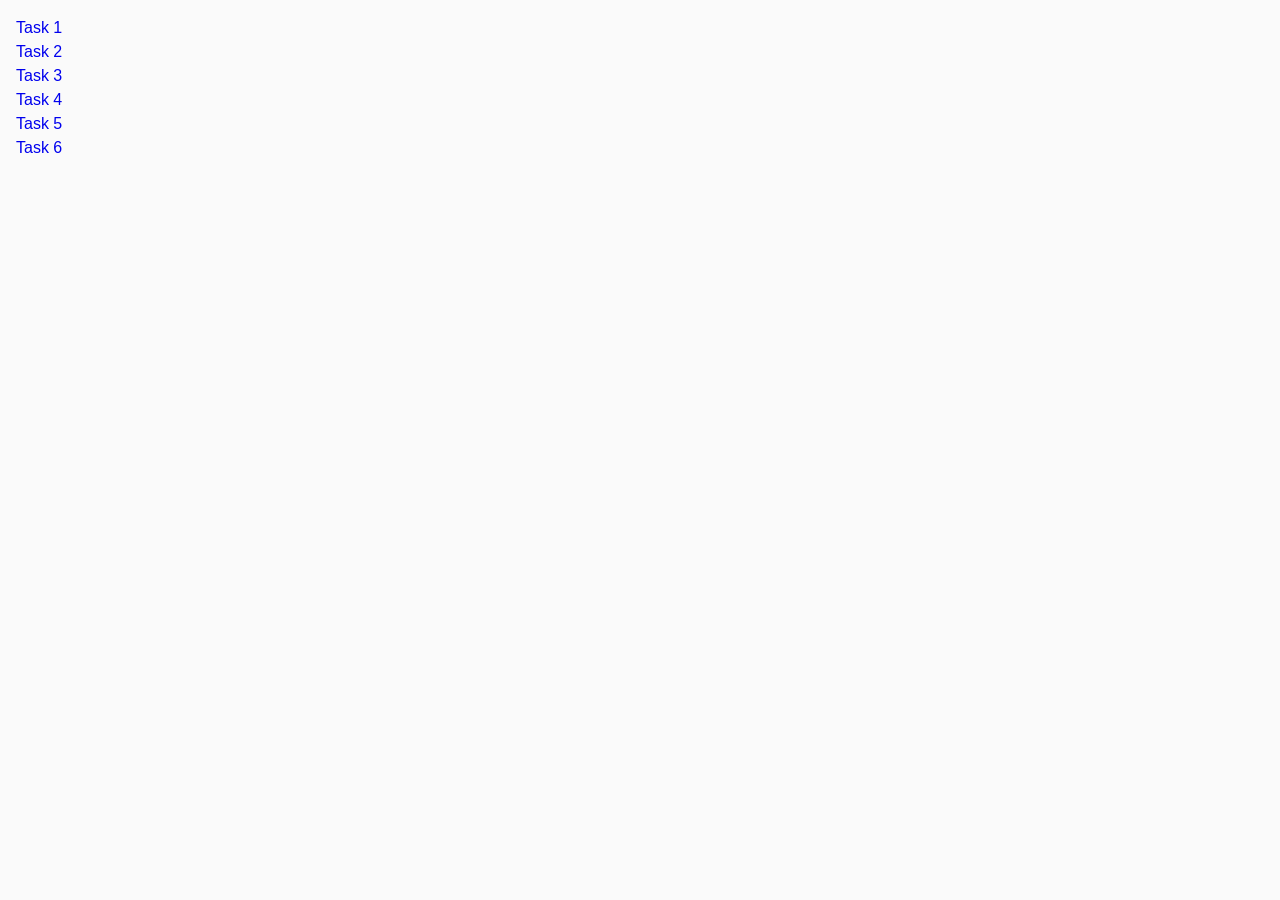
<file: index.html>
<!DOCTYPE html>
<html lang="en">
  <head>
    <meta charset="UTF-8" />
    <meta http-equiv="X-UA-Compatible" content="IE=edge" />
    <meta name="viewport" content="width=device-width, initial-scale=1.0" />
    <title>Homework 7</title>
    <link rel="stylesheet" href="./css/common.css" />
  </head>
  <body>
    <ul>
      <li><a href="./task-1.html">Task 1</a></li>
      <li><a href="./task-2.html">Task 2</a></li>
      <li><a href="./task-3.html">Task 3</a></li>
      <li><a href="./task-4.html">Task 4</a></li>
      <li><a href="./task-5.html">Task 5</a></li>
      <li><a href="./task-6.html">Task 6</a></li>
    </ul>
  </body>
</html>
</file>
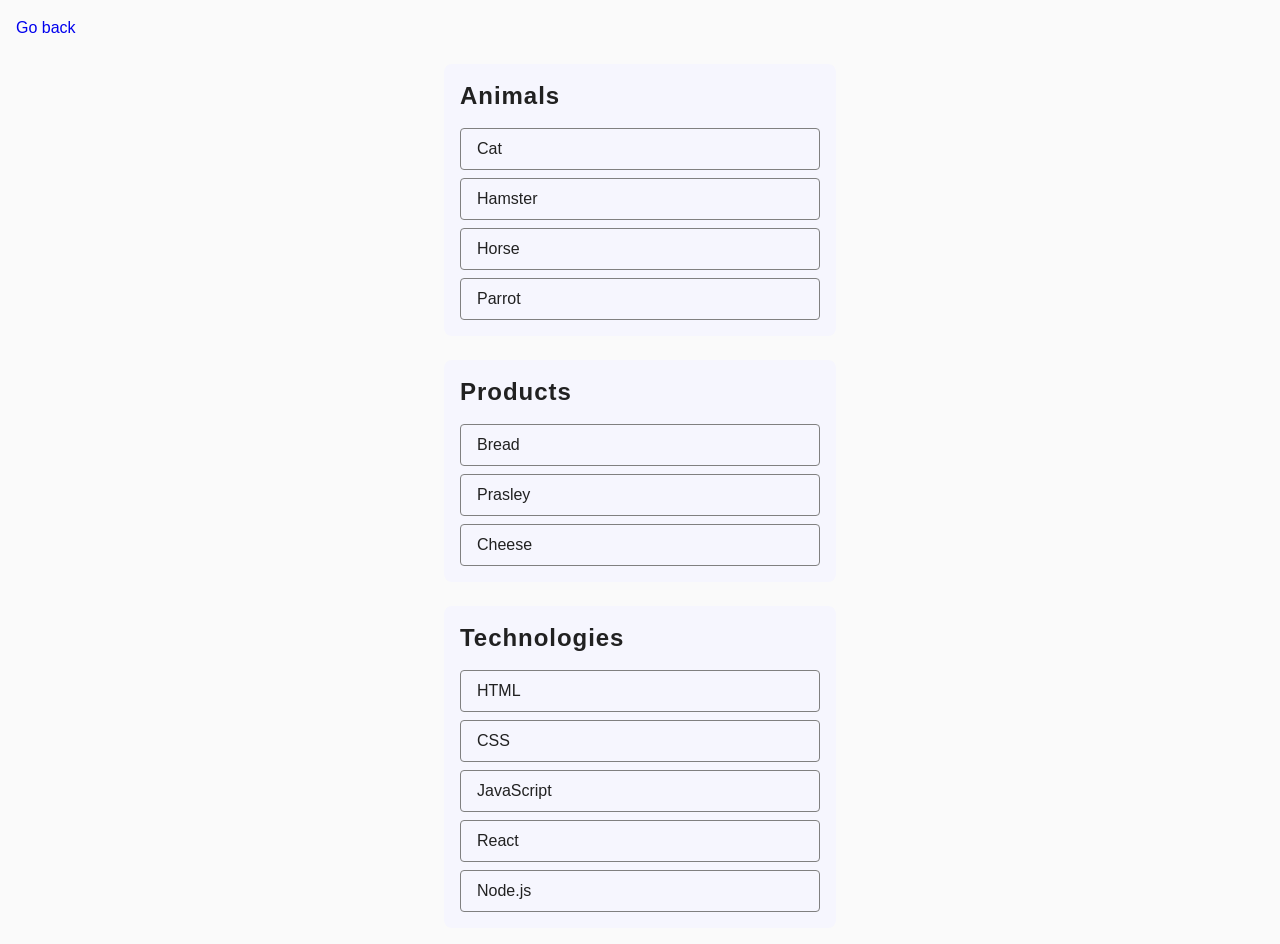
<file: task-1.html>
<!DOCTYPE html>
<html lang="en">
  <head>
    <meta charset="UTF-8" />
    <meta http-equiv="X-UA-Compatible" content="IE=edge" />
    <meta name="viewport" content="width=device-width, initial-scale=1.0" />
    <title>Task 1</title>
    <link rel="stylesheet" href="./css/common.css" />
    <link rel="stylesheet" href="./css/styles-1.css" />
  </head>
  <body>
    <p><a href="./index.html">Go back</a></p>

    <ul id="categories">
      <li class="item">
        <h2>Animals</h2>

        <ul class="list-item">
          <li>Cat</li>
          <li>Hamster</li>
          <li>Horse</li>
          <li>Parrot</li>
        </ul>
      </li>
      <li class="item">
        <h2>Products</h2>

        <ul class="list-item">
          <li>Bread</li>
          <li>Prasley</li>
          <li>Cheese</li>
        </ul>
      </li>
      <li class="item">
        <h2>Technologies</h2>

        <ul class="list-item">
          <li>HTML</li>
          <li>CSS</li>
          <li>JavaScript</li>
          <li>React</li>
          <li>Node.js</li>
        </ul>
      </li>
    </ul>

    <script src="./js/task-1.js" type="module"></script>
  </body>
</html>
</file>
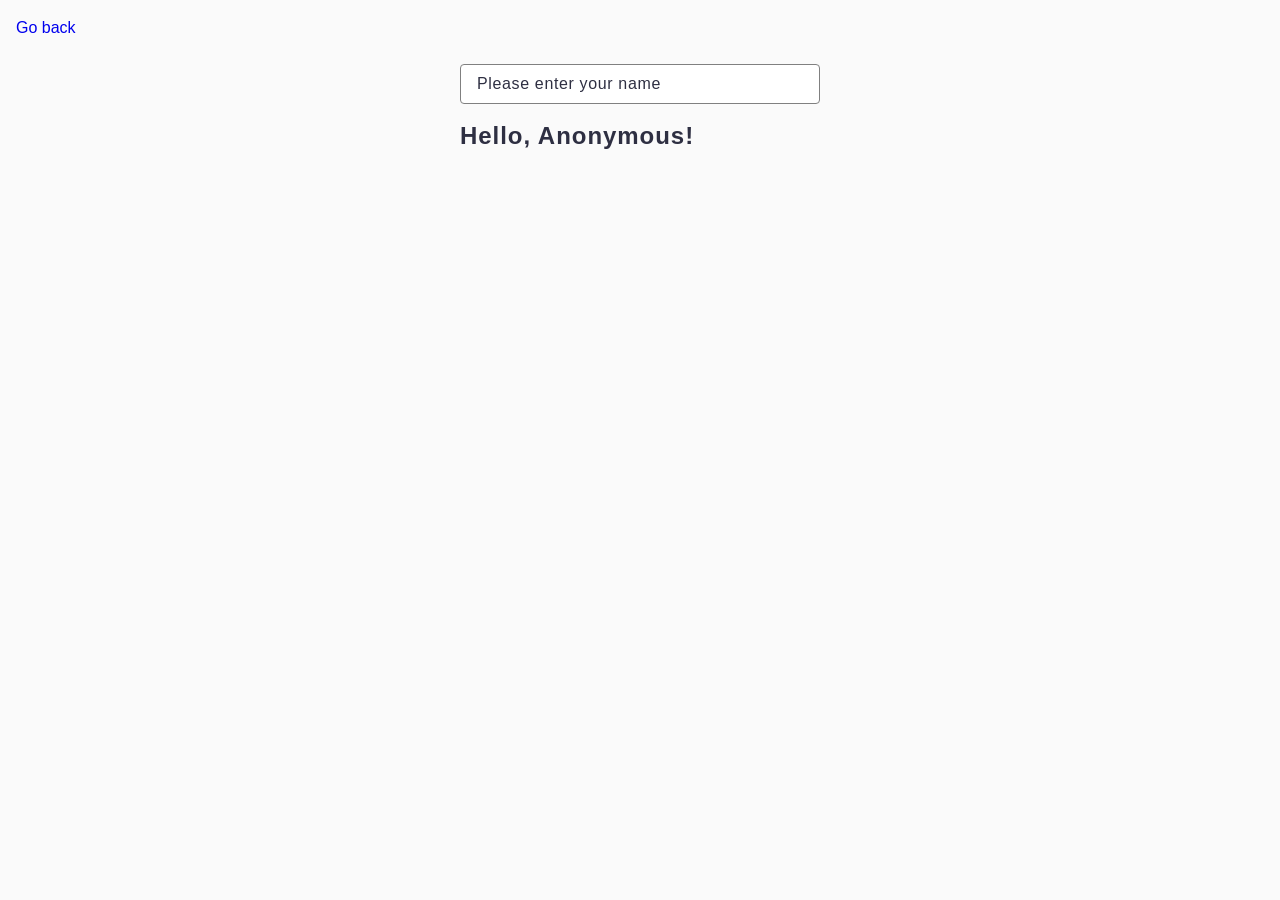
<file: task-3.html>
<!DOCTYPE html>
<html lang="en">
  <head>
    <meta charset="UTF-8" />
    <meta http-equiv="X-UA-Compatible" content="IE=edge" />
    <meta name="viewport" content="width=device-width, initial-scale=1.0" />
    <title>Task 3</title>
    <link rel="stylesheet" href="./css/common.css" />
    <link rel="stylesheet" href="./css/styles-3.css" />
  </head>
  <body>
    <p><a href="./index.html">Go back</a></p>
    <section class="input">
      <input type="text" id="name-input" placeholder="Please enter your name" />
      <h1>Hello, <span id="name-output">Anonymous</span>!</h1>
    </section>
    <script src="./js/task-3.js" type="module"></script>
  </body>
</html>
</file>
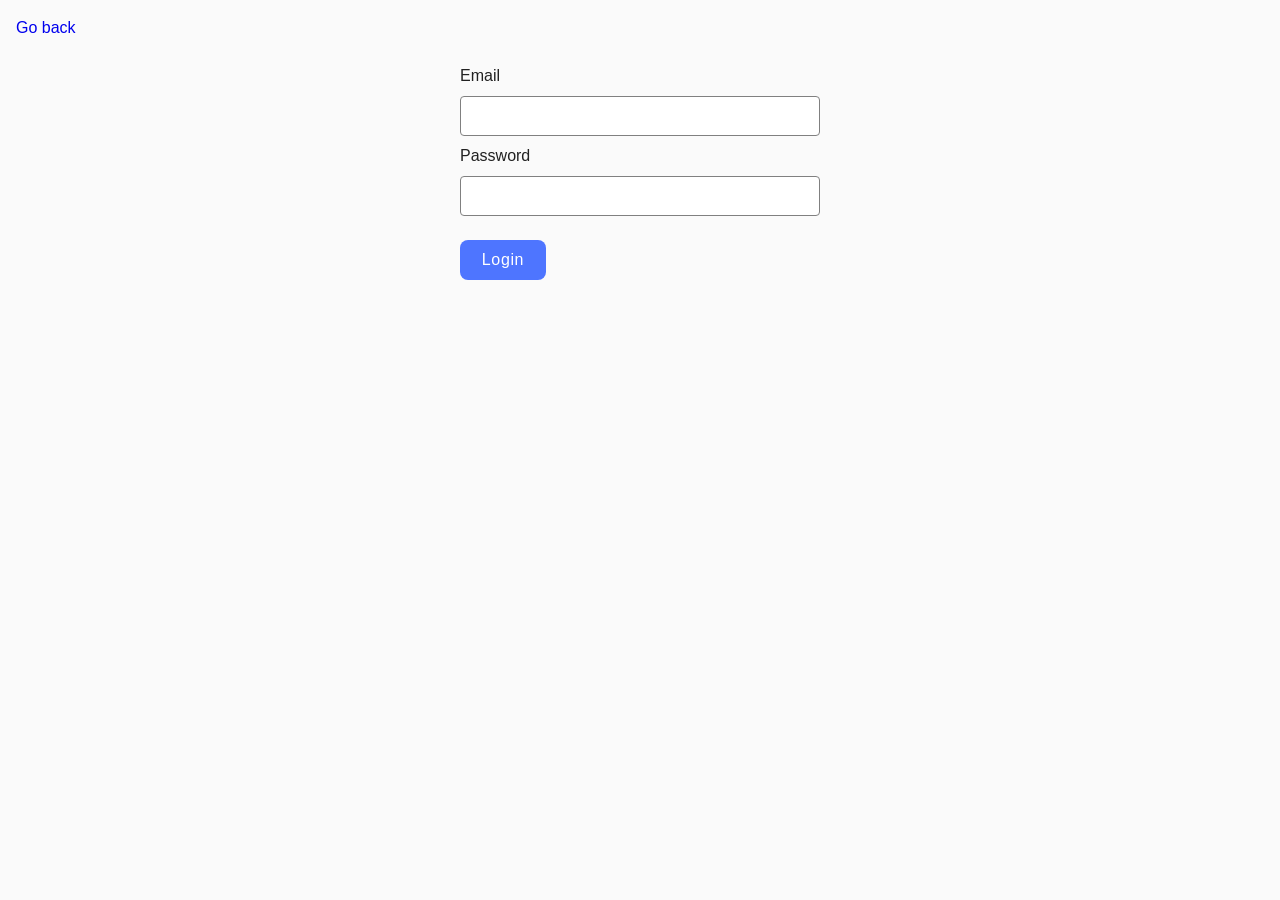
<file: task-4.html>
<!DOCTYPE html>
<html lang="en">
  <head>
    <meta charset="UTF-8" />
    <meta http-equiv="X-UA-Compatible" content="IE=edge" />
    <meta name="viewport" content="width=device-width, initial-scale=1.0" />
    <title>Task 4</title>
    <link rel="stylesheet" href="./css/common.css" />
    <link rel="stylesheet" href="./css/styles-4.css" />
  </head>
  <body>
    <p><a href="./index.html">Go back</a></p>

    <form class="login-form">
      <label>
        Email
        <input type="email" name="email" />
      </label>
      <label>
        Password
        <input type="password" name="password" />
      </label>
      <button type="submit">Login</button>
    </form>

    <script src="./js/task-4.js" type="module"></script>
  </body>
</html>
</file>
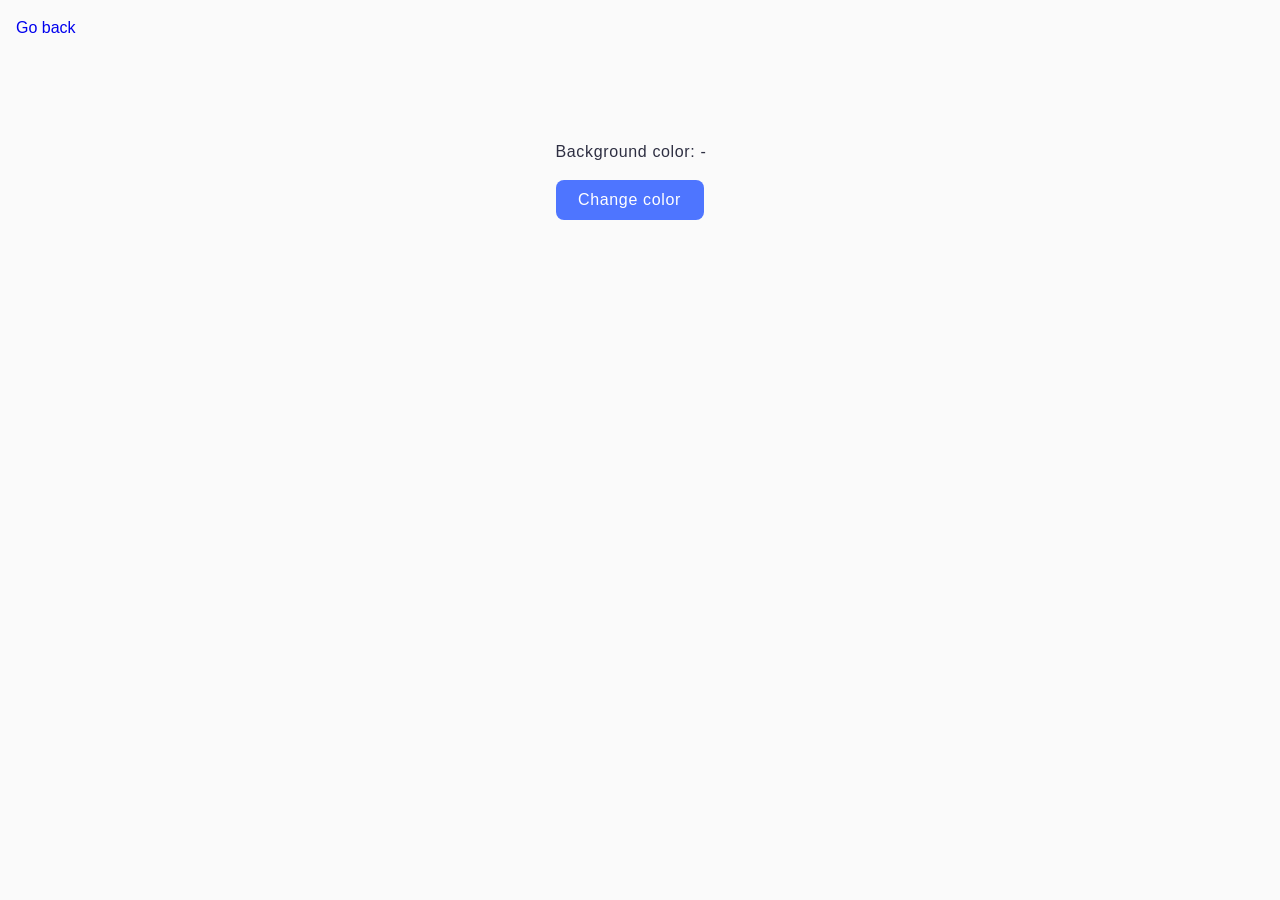
<file: task-5.html>
<!DOCTYPE html>
<html lang="en">
  <head>
    <meta charset="UTF-8" />
    <meta http-equiv="X-UA-Compatible" content="IE=edge" />
    <meta name="viewport" content="width=device-width, initial-scale=1.0" />
    <title>Task 5</title>
    <link rel="stylesheet" href="./css/common.css" />
    <link rel="stylesheet" href="./css/styles-5.css" />
  </head>
  <body>
    <p><a href="./index.html">Go back</a></p>

    <div class="widget">
      <p class="background-color">
        Background color: <span class="color">-</span>
      </p>
      <button type="button" class="change-color">Change color</button>
    </div>

    <script src="./js/task-5.js" type="module"></script>
  </body>
</html>
</file>
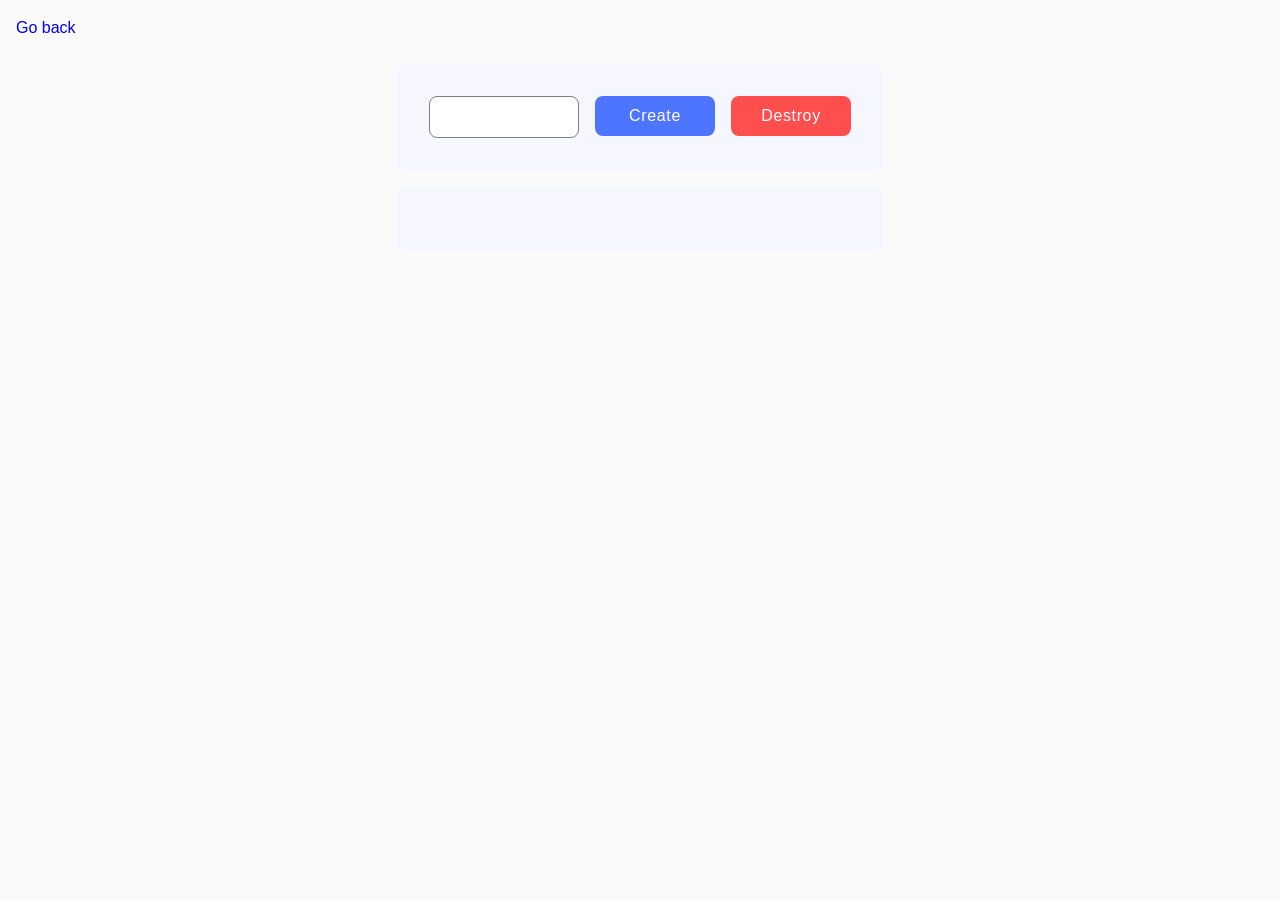
<file: task-6.html>
<!DOCTYPE html>
<html lang="en">
  <head>
    <meta charset="UTF-8" />
    <meta http-equiv="X-UA-Compatible" content="IE=edge" />
    <meta name="viewport" content="width=device-width, initial-scale=1.0" />
    <title>Task 6</title>
    <link rel="stylesheet" href="./css/common.css" />
    <link rel="stylesheet" href="./css/styles-6.css" />
  </head>
  <body>
    <p><a href="./index.html">Go back</a></p>

    <section class="elements">
      <div class="controls" id="controls">
        <input class="input" type="number" min="1" max="100" step="1" />
        <button class="create-btn" type="button" data-create>Create</button>
        <button class="destroy-btn" type="button" data-destroy>Destroy</button>
      </div>

      <div class="boxes" id="boxes"></div>
    </section>
    <script src="./js/task-6.js" type="module"></script>
  </body>
</html>
</file>
<file: css/common.css>
* {
  box-sizing: border-box;
}

body {
  margin: 16px;
  font-family: -apple-system, BlinkMacSystemFont, 'Segoe UI', Roboto, Oxygen,
    Ubuntu, Cantarell, 'Open Sans', 'Helvetica Neue', sans-serif;
  -webkit-font-smoothing: antialiased;
  -moz-osx-font-smoothing: grayscale;
  background-color: #fafafa;
  color: #212121;
  line-height: 1.5;
}

h1,
h2,
h3,
h4,
h5,
h6 {
  margin: 0;
  padding: 0;
}

p {
  margin: 0;
  padding: 0;
}

a {
  text-decoration: none;
}

ul,
ol {
  list-style-type: none;
  margin: 0;
  padding: 0;
}

img {
  display: block;
  max-width: 100%;
  height: auto;
}

button {
  cursor: pointer;
}
</file>
<file: css/styles-1.css>
#categories {
  margin-top: 0;
  margin-left: auto;
  margin-right: auto;
  margin-bottom: 10px;
  width: 440px;
  height: 888px;
  padding: 24px;
  border-radius: 8px 0px 0px 0px;

  display: flex;
  flex-direction: column;
  gap: 24px;
}

#categories .item {
  background-color: #f6f6fe;
  padding: 16px;
  border-radius: 8px;
}
#categories h2 {
  font-weight: 600;
  font-size: 24px;
  line-height: 1.33;
  letter-spacing: 0.04em;
  margin-bottom: 16px;
}
.list-item {
  display: flex;
  flex-direction: column;
  gap: 8px;
}
.list-item li {
  border: 1px solid #808080;
  border-radius: 4px;
  padding: 8px 256px 8px 16px;
}
</file>
<file: css/styles-3.css>
.input {
  width: 408px;
  padding: 24px;
  margin-left: auto;
  margin-right: auto;
}

input {
  max-width: 360px;
  width: 100%;
  height: 40px;
  padding: 8px 8px 8px 16px;
  margin-bottom: 16px;
  border-radius: 4px;
  border: 1px solid #808080;
}

::placeholder {
  font-weight: 400;
  font-size: 16px;
  line-height: 1.5;
  letter-spacing: 0.04em;
  color: #2e2f42;
}

h1 {
  font-weight: 600;
  font-size: 24px;
  line-height: 1.33;
  letter-spacing: 0.04em;
  color: #2e2f42;
}
</file>
<file: css/styles-4.css>
.login-form {
  max-width: 408px;
  margin-left: auto;
  margin-right: auto;
  padding: 24px;
}

.login-form label {
  display: flex;
  flex-direction: column;
  gap: 8px;
  margin-bottom: 8px;
}

.login-form input {
  max-width: 360px;
  height: 40px;
  width: 100%;
  border: 1px solid #808080;
  border-radius: 4px;
  padding-left: 16px;
}

.login-form button {
  margin-top: 16px;
  background: #4e75ff;
  color: #ffffff;
  min-width: 86px;
  font-weight: 500;
  font-size: 16px;
  line-height: 1.5;
  letter-spacing: 0.04em;
  padding: 8px 16px;
  border: none;
  border-radius: 8px;
}

.login-form button:hover,
.login-form button:focus {
  background-color: #6c8cff;
}
</file>
<file: css/styles-5.css>
.widget {
  max-width: 345px;
  margin-left: auto;
  margin-right: auto;
  padding: 100px 88px;
}

.background-color {
  font-weight: 400;
  font-size: 16px;
  line-height: 1.5;
  letter-spacing: 0.04em;
  color: #2e2f42;
  margin-bottom: 16px;
}

.change-color {
  background: #4e75ff;
  color: #ffffff;
  min-width: 148px;
  font-weight: 500;
  font-size: 16px;
  line-height: 1.5;
  letter-spacing: 0.04em;
  padding: 8px 16px;
  border: none;
  border-radius: 8px;
}

.change-color:hover,
.change-color:focus {
  background-color: #6c8cff;
}
</file>
<file: css/styles-6.css>
.elements {
  max-width: 534px;
  margin-left: auto;
  margin-right: auto;
  padding: 24px;
}

.controls {
  width: 486px;
  padding: 32px;
  margin-bottom: 16px;
  border-radius: 8px;
  display: flex;
  align-items: flex-start;
  justify-content: flex-start;
  flex-direction: row;
  gap: 16px;
  background-color: #f6f6fe;
}

.input {
  width: 150px;
  border: 1px solid #808080;
  border-radius: 8px;
  padding: 8px 16px;
  font-weight: 400;
  font-size: 16px;
  line-height: 1.5;
  letter-spacing: 0.04em;
  color: #2e2f42;
}

.create-btn,
.destroy-btn {
  width: 120px;
  border: none;
  border-radius: 8px;
  padding: 8px 16px;
  color: #ffffff;
  font-weight: 500;
  font-size: 16px;
  line-height: 1.5;
  letter-spacing: 0.04em;
}

.create-btn {
  background-color: #4e75ff;
}

.create-btn:hover,
.create-btn:focus {
  background-color: #6c8cff;
}
.destroy-btn {
  background-color: #ff4e4e;
}

.destroy-btn:hover,
.destroy-btn:focus {
  background-color: #ff7070;
}

.boxes {
  max-width: 486px;
  padding: 32px;
  margin-bottom: 16px;
  border-radius: 8px;
  display: flex;
  flex-wrap: wrap;
  column-gap: 44px;
  row-gap: 16px;
  background-color: #f6f6fe;
}
</file>
